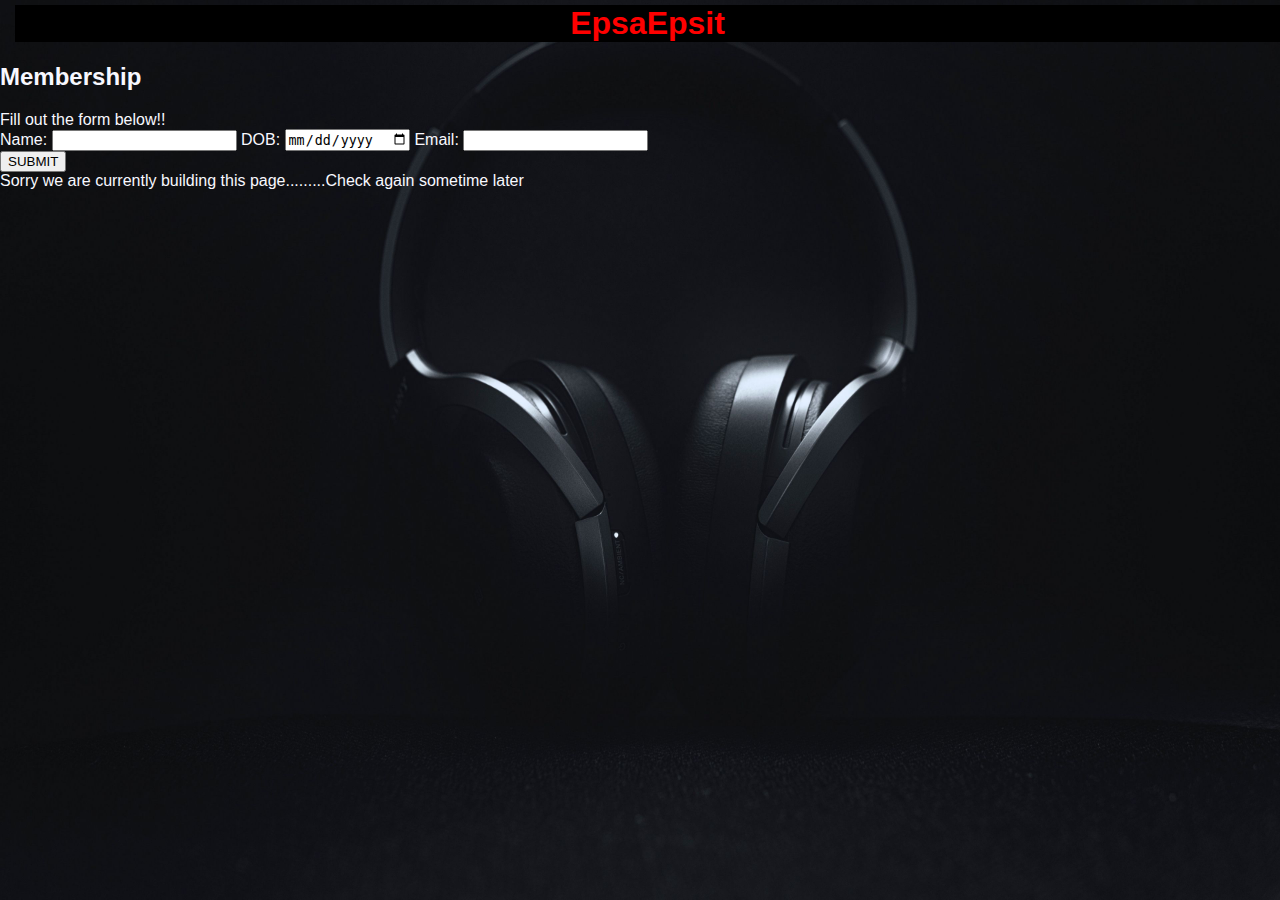
<file: pages/epsa2.html>
<!DOCTYPE html>
<html>
<head>
	<meta charset="utf-8">
	<meta name="viewport" content="width=device-width, initial-scale=1">
	<link href="../epsastyle.css" rel="stylesheet">
	<title>EpsaEpsit Membership</title>
</head>
<body>
<h1>
<a href="../epsa.html" id="new">
	<div>EpsaEpsit</div></a></h1>
<h2>Membership</h2>
Fill out the form below!!
<div>
	<form>
		<label>Name:
		<input type="text" name="Enter name"></label>
		<label>DOB:
		<input type="date" name="Enter name"></label>
		<label>Email:
		<input type="email" name="email"></label>
	</form>
	<button type="submit" form="form1" value="SUBMIT">SUBMIT</button>
<div>Sorry we are currently building this page.........Check again sometime later</div>
</body>
</html>
</file>
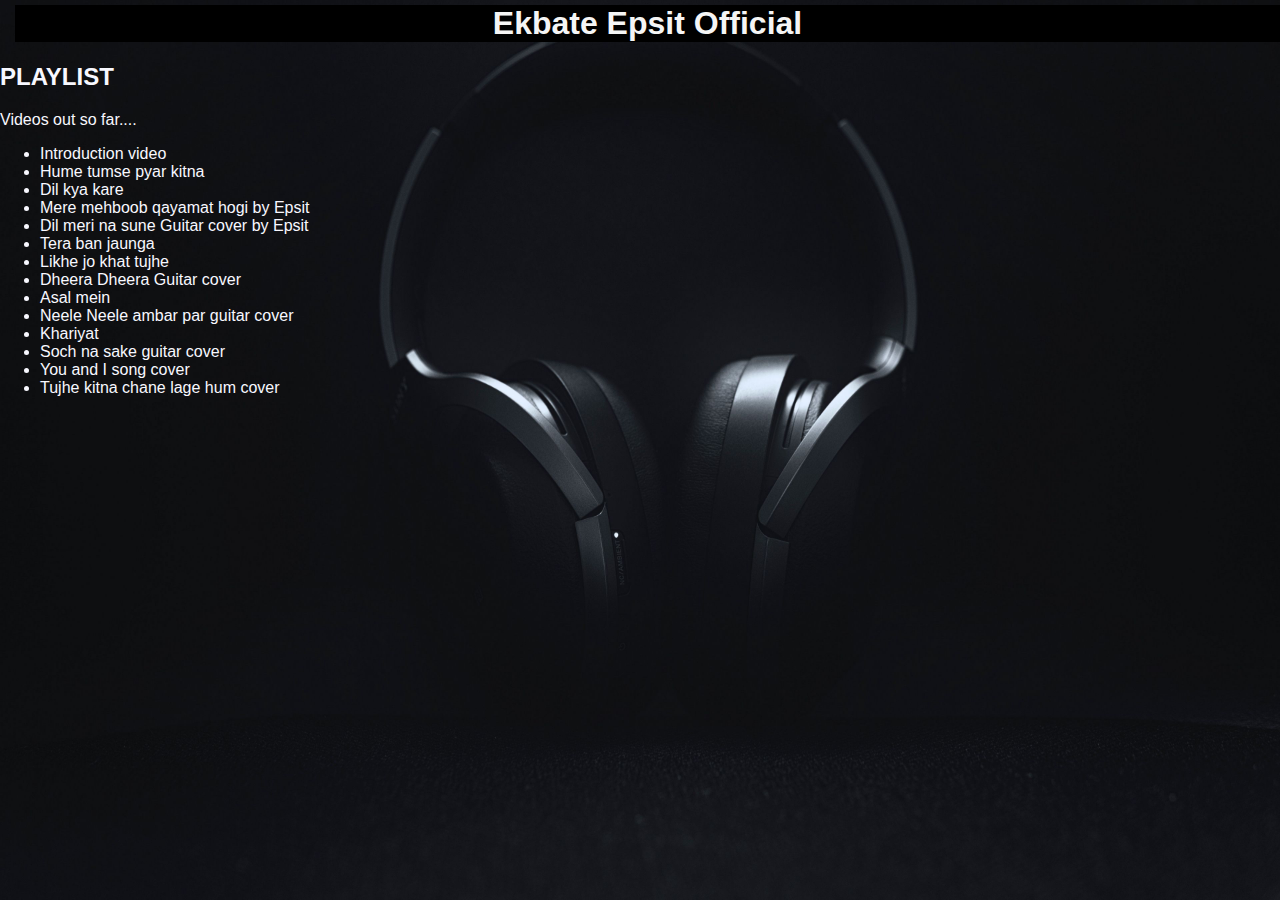
<file: pages/playlist.html>
<!DOCTYPE html>
<html>
<head>
	<meta charset="utf-8">
	<meta name="viewport" content="width=device-width, initial-scale=1">
	<link href="../epsastyle.css" rel="stylesheet">
	<title>Ekbate Epsit Official-Playlist</title>
</head>
<body>
	<h1>Ekbate Epsit Official</h1>
	<h2>PLAYLIST</h2>
Videos out so far....
<ul>
	<li>
		<a href="https://youtu.be/gOEIUpJflMs">Introduction video</a>
	</li>
	<li>
		<a href="https://youtu.be/aNifvFzn8WU">Hume tumse pyar kitna</a>
	</li>
	<li>
		<a href="https://youtu.be/osXtaPSWPQI">Dil kya kare</a>
	</li>
	<li>
		<a href="https://youtu.be/IPDskpLB6qk">Mere mehboob qayamat hogi by Epsit</a>
	</li>
	<li>
		<a href="https://youtu.be/YEseVbg6fAQ">Dil meri na sune Guitar cover by Epsit</a>
	</li>
	<li>
		<a href="https://youtu.be/IL4GhsMcGf8">Tera ban jaunga</a>
	</li>
	<li>
		<a href="https://youtu.be/jgWKWcxpLDA">Likhe jo khat tujhe</a>
	</li>
	<li>
		<a href="https://youtu.be/zyRdUWPqVGc">Dheera Dheera Guitar cover</a>
	</li>
	<li>
		<a href="https://youtu.be/fD7wcakhmkw">Asal mein</a>
	</li>
	<li>
		<a href="https://youtu.be/cv6bfpkT9Zs">Neele Neele ambar par guitar cover</a>
	</li>
	<li>
		<a href="https://youtu.be/o3vhtZSYTfo">Khariyat</a>
	</li>
	<li>
		<a href="https://youtu.be/LljAuBk7lUQ">Soch na sake guitar cover</a>
	</li>
	<li>
		<a href="https://youtu.be/Kj3KSxJRihE">You and I song cover</a>
	</li>
	<li>
		<a href="https://youtu.be/69IMF70O9_Q">Tujhe kitna chane lage hum cover</a>
	</li>
</ul>

</body>
</html>
</file>
<file: epsastyle.css>
body{
	background-color: black;
	background-image: url('images/backg2.jpeg');
	background-repeat: no-repeat;
  background-attachment: fixed;
  background-size: 100% 100%;
  font-family: 'Courier New',monospace;
  color: ghostwhite;
}
.container-fluid{
	background-color: black;
}
.navbar-brand{
  margin-top: 10px;
  padding-top:0px;
}
#navbar-header{
	background-color: black;
}
/*#nav-list a:hover{
	background: green;
	width: 100%;
}*/
h1{
	margin-top: 5px;
	background-color: black;
	text-align: center;
	font-family: Helvetica;
	color: whitesmoke;
	/*text-decoration: underline;*/
}
/*button{
	border: 1px solid black;
}*/
p{
	color: ghostwhite;
	font-size: 20px;
}
input{
	color: black;
}
#copyright{
	text-align: right;
}
#caption{
	background-color: black;
	opacity: 0.5;
	width: 100px;
}
.panel-footer{
	background-color: black;
	color: gray;
}
#new{
	color: red;
}
a{
	color: ghostwhite;
	text-decoration: none;
}

/*#header-nav{
	background-color: orange;
	border-radius: 0;
	border: 2px solid black;
}*/

/*.navbar-nav{
  margin:0 -15px  !important;
}*/
/*h1{
	color: red;
	font-family: cursive;
	font-weight: bold;
}*/
/*h3{
	font-weight: bold;
}*/
#nav-list
{
	margin: 10px;
}
.jumbotron{
	background-color: #111212;
	padding: 20px;
}
#nav-list a{
	text-align: center;
	font-weight: bold;
	width: 100%;
	border: 1px solid black;
}
/*.icon-bar{
	border: 1px solid black;
}*/
#nav-list a:hover{
	background: darkgrey;
	width: 100%;
}
.hello{
	font-size: 50px;
	color: ghostwhite;
	font-family: papyrus;
	text-align: center;
}



@media (max-width:767px){
  .navbar-brand:focus, .navbar-brand{
    margin-left:10px;
  }
  h1{
  	font-size: 5vw;
  }
  #text{
  	margin: 15px;
  }
  
}
@media (min-width:768px)and (max-width: 991px){
  .navbar-brand:focus, .navbar-brand{
    margin-left:10px;
  }
  h1{
  	
  	margin-left: 15px;
  }
  #text{
  	margin: 15px;
  }
}
@media (min-width:992px)and (max-width: 1199px){
  .navbar-brand:focus, .navbar-brand{
    margin-left:10px;
  }
  h1{
  	margin-left: 10px;
  }
  #text{
  	margin: 15px;
  }
}
@media (min-width:1200px){
  .navbar-brand:focus, .navbar-brand{
    margin-left:10px;
  }
  h1{
  	margin-left: 15px;
  }
  #text{
  	margin: 15px;
  }
}







* {box-sizing: border-box}
body {font-family: Verdana, sans-serif; margin:0}
.mySlides {display: none}
img {vertical-align: middle;}

/* Slideshow container */
.slideshow-container {
  max-width: 1000px;
  position: relative;
  margin: auto;
}

/* Next & previous buttons */
.prev, .next {
  cursor: pointer;
  position: absolute;
  top: 50%;
  width: auto;
  padding: 16px;
  margin-top: -22px;
  color: white;
  font-weight: bold;
  font-size: 18px;
  transition: 0.6s ease;
  border-radius: 0 3px 3px 0;
  user-select: none;
}

/* Position the "next button" to the right */
.next {
  right: 0;
  border-radius: 3px 0 0 3px;
}

/* On hover, add a black background color with a little bit see-through */
.prev:hover, .next:hover {
  background-color: rgba(0,0,0,0.8);
}

/* Caption text */
.text {
  color: #f2f2f2;
  font-size: 15px;
  padding: 8px 12px;
  position: absolute;
  bottom: 8px;
  width: 100%;
  text-align: center;
}

/* Number text (1/3 etc) */
.numbertext {
  color: #f2f2f2;
  font-size: 12px;
  padding: 8px 12px;
  position: absolute;
  top: 0;
}

/* The dots/bullets/indicators */
.dot {
  cursor: pointer;
  height: 15px;
  width: 15px;
  margin: 0 2px;
  background-color: #bbb;
  border-radius: 50%;
  display: inline-block;
  transition: background-color 0.6s ease;
}

.active, .dot:hover {
  background-color: #717171;
}

/* Fading animation */
.fade {
  animation-name: fade;
  animation-duration: 1.5s;
}

@keyframes fade {
  from {opacity: .4} 
  to {opacity: 1}
}

/* On smaller screens, decrease text size */
@media only screen and (max-width: 300px) {
  .prev, .next,.text {font-size: 11px}
}
</file>
